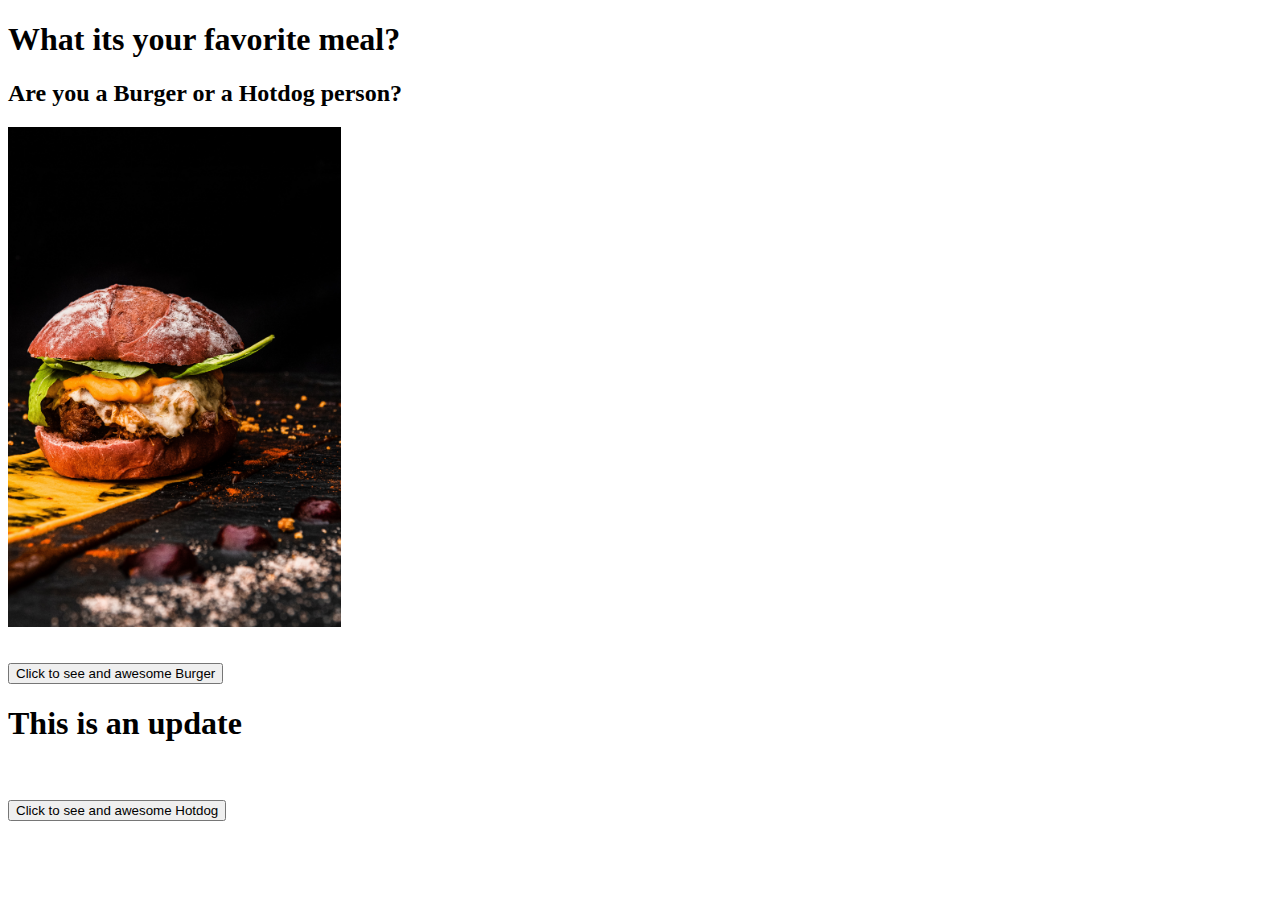
<file: index.html>
<!DOCTYPE html>
<html lang="en">
<head>
    <meta charset="UTF-8">
    <meta http-equiv="X-UA-Compatible" content="IE=edge">
    <meta name="viewport" content="width=device-width, initial-scale=1.0">
    <title>JS</title>

    <link rel="stylesheet" href="styles/styles.css">
</head>
<body>

    <h1>What its your favorite meal?</h1>

    <h2>Are you a Burger or a Hotdog person?</h2>

    <div class="img-container">
        <img id="myImage" src="images/burger.jpeg">
    </div>


    <br>
    <br>

    <button onclick="burgerImage ()">
        Click to see and awesome Burger
    </button>

    <h1>This is an update</h1>

    <br>
    <br>


    <button onclick="hotdogImage()">
        Click to see and awesome Hotdog
    </button>


    <script src="js/script.js"></script>
</body>

</html>
</file>
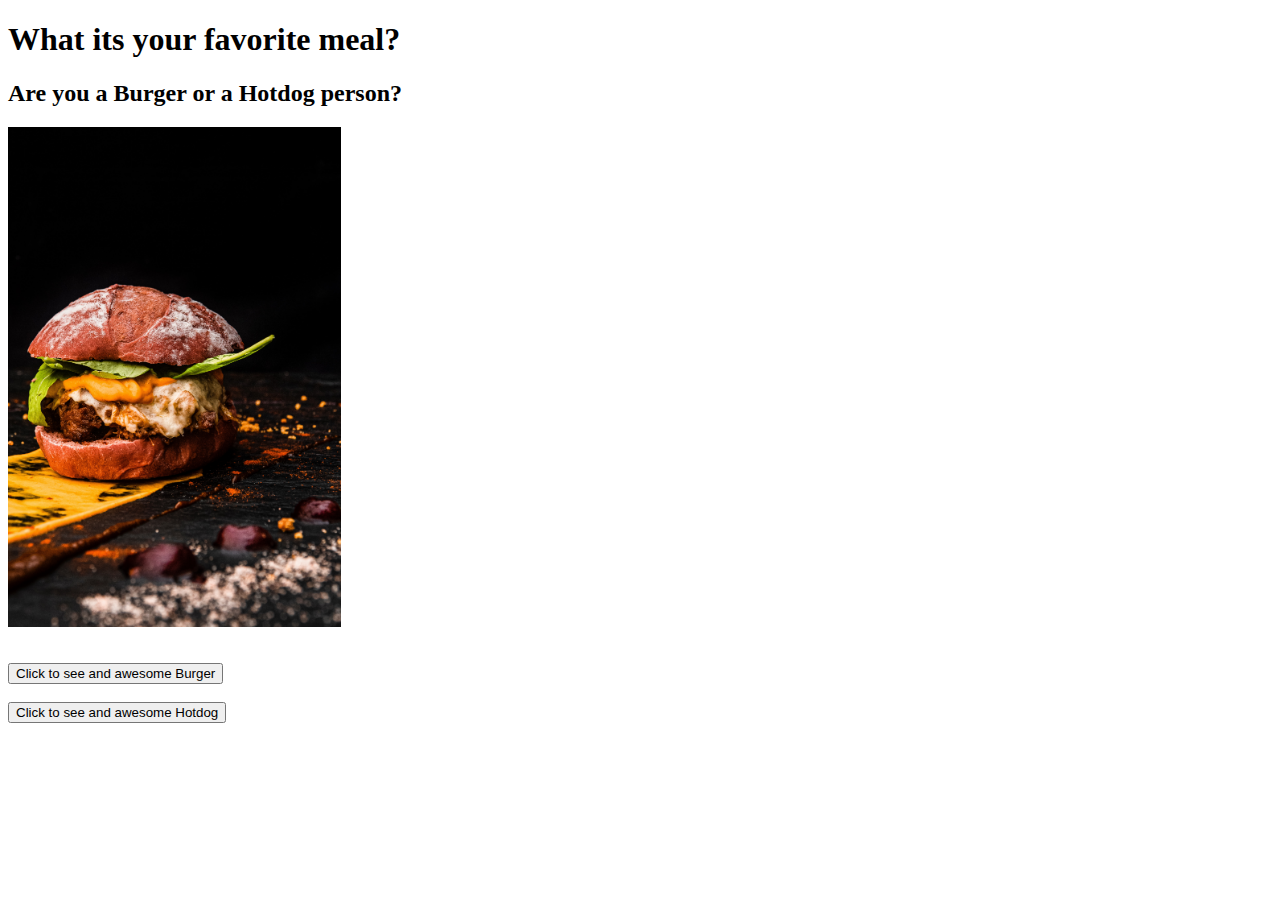
<file: javascript1/index.html>
<!DOCTYPE html>
<html lang="en">
<head>
    <meta charset="UTF-8">
    <meta http-equiv="X-UA-Compatible" content="IE=edge">
    <meta name="viewport" content="width=device-width, initial-scale=1.0">
    <title>JS</title>

    <link rel="stylesheet" href="styles/styles.css">
</head>
<body>

    <h1>What its your favorite meal?</h1>

    <h2>Are you a Burger or a Hotdog person?</h2>

    <div class="img-container">
        <img id="myImage" src="images/burger.jpeg">
    </div>


    <br>
    <br>

    <button onclick="burgerImage ()">
        Click to see and awesome Burger
    </button>

    <br>
    <br>


    <button onclick="hotdogImage()">
        Click to see and awesome Hotdog
    </button>


    <script src="js/script.js"></script>
</body>

</html>
</file>
<file: styles/styles.css>
.img-container{
    height: 500px;
}

.img-container img{
    height: 100%;
}
</file>
<file: javascript1/styles/styles.css>
.img-container{
    height: 500px;
}

.img-container img{
    height: 100%;
}
</file>
